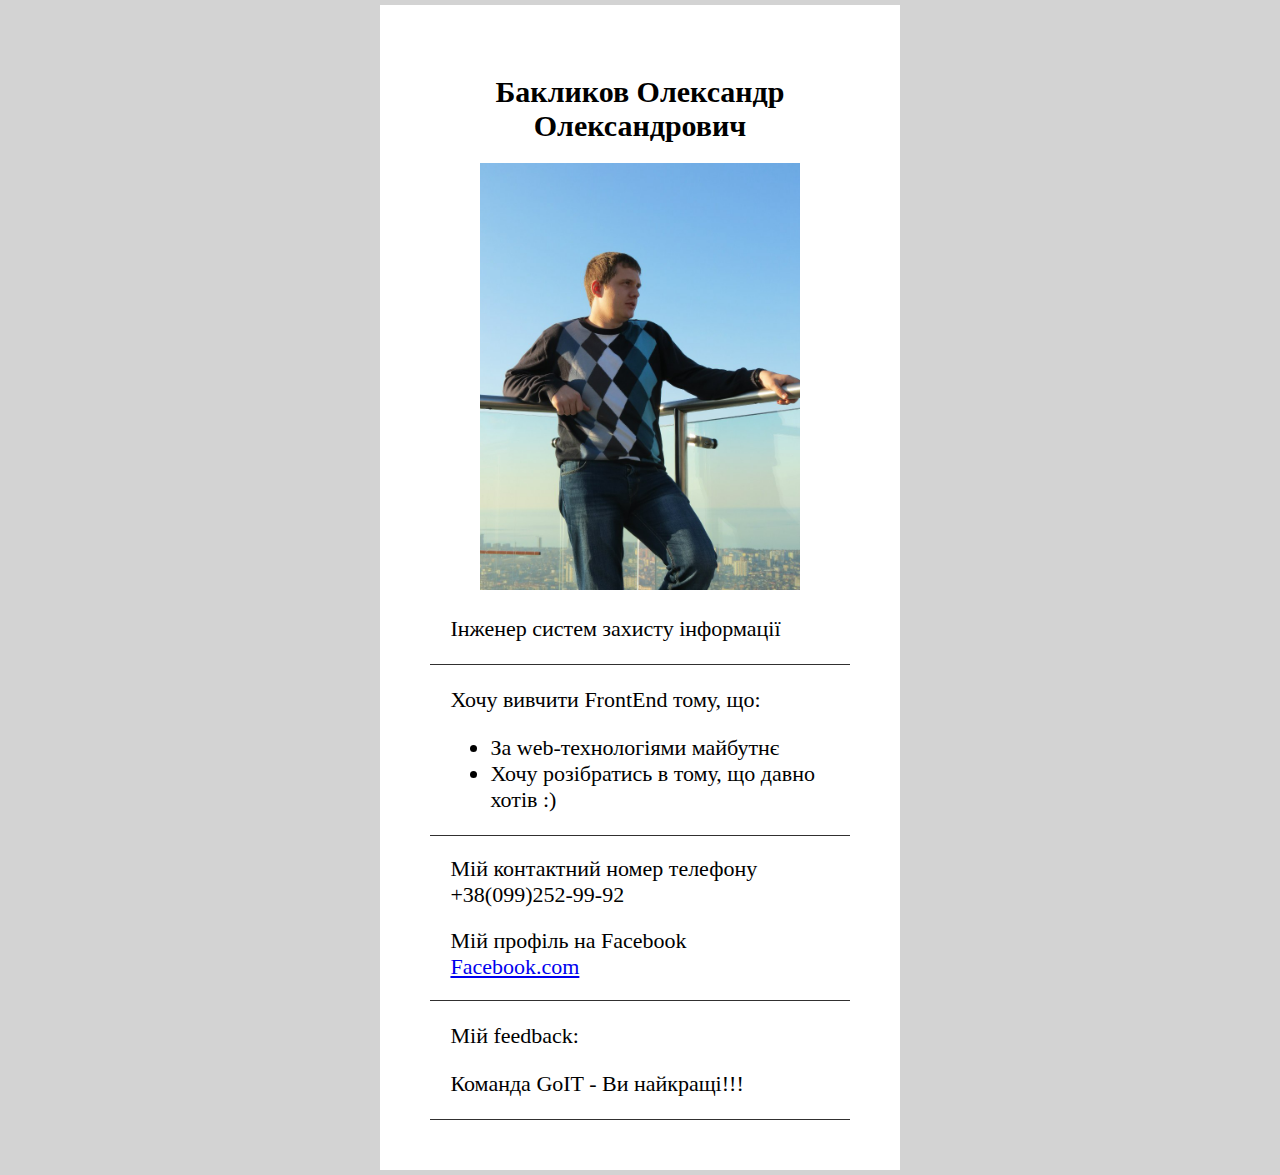
<file: html/lab1/index.html>
<!DOCTYPE html>
<html>
  <head>
    <meta charset="utf-8">
    <title>Модуль1. ДЗ1</title>
    <link rel="stylesheet" href="css/style.css">
  </head>
  <body>
    <div class="wrapper">
      <section id="header">
        <h1>Бакликов Олександр Олександрович</h1>
        <p class="img-baklykov"> <img src="img/baklykov.jpg" alt="Фото Бакликов" title="Бакликов Олександр" width="320"> </p>
        <div>
        <p class="info">Інженер систем захисту інформації</p>
        </div>
      </section>
      <section id="reasons">
        <div>
        <p class="info">Хочу вивчити FrontEnd тому, що:</p>
        <ul class="info">
          <li>За web-технологіями майбутнє</li>
          <li>Хочу розібратись в тому, що давно хотів :)</li>
        </ul>
        </div>
        </section>
        <section id="contacts">
        <p class="info">Мій контактний номер телефону<br>
        +38(099)252-99-92
        </p>
        <p class="info">Мій профіль на Facebook<br>
        <a href="https://www.facebook.com/alexandr.baklykov" target="_blank">Facebook.com</a>
        </p>
        </section>
      <section id="feedback">
        <div>
          <p class="info">Мій feedback:</p>
          <p class="info">Команда GoIT - Ви найкращі!!!</p>
        </div>
      </section>
    </div>
  </body>
</html>
</file>
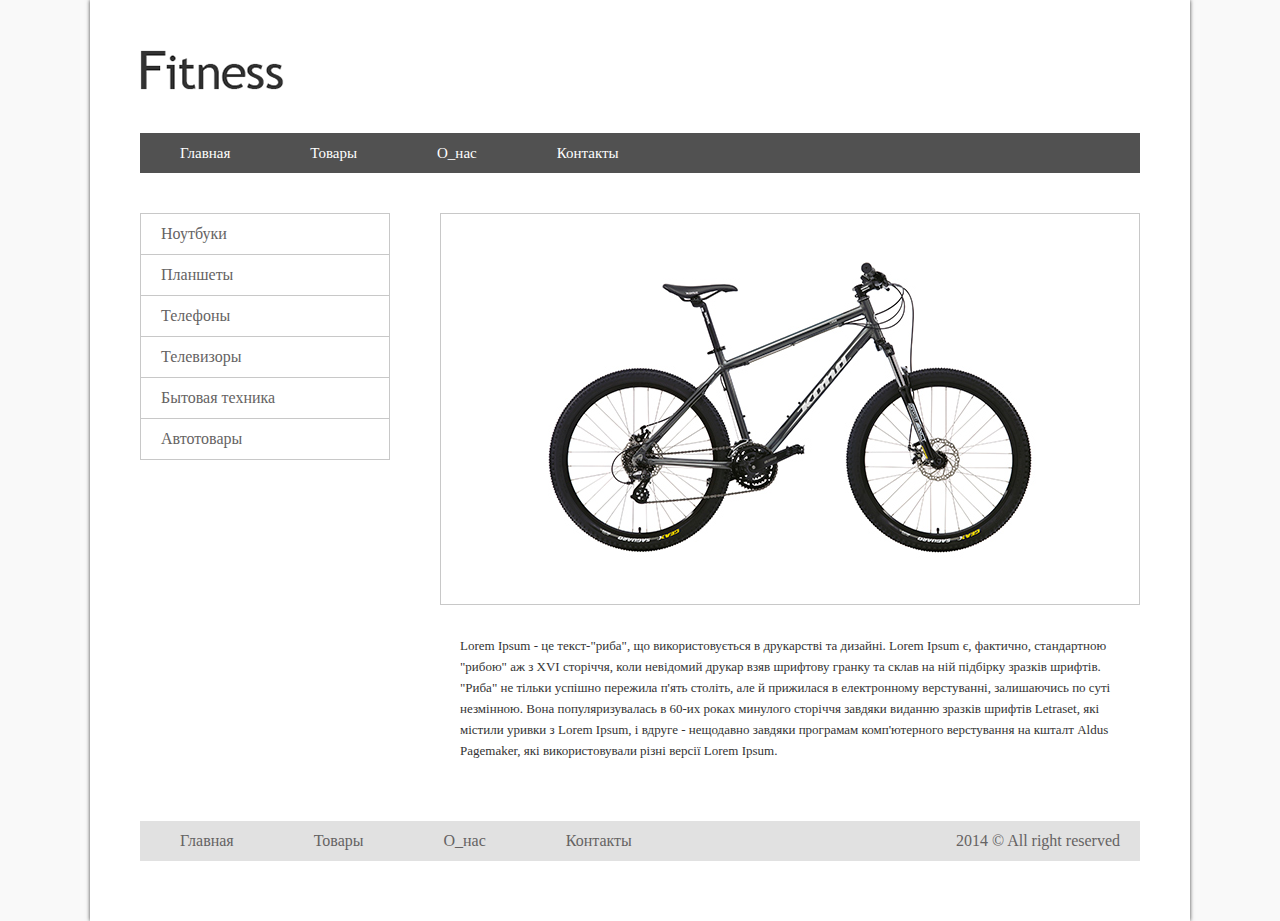
<file: html/lab2/index.html>
<!DOCTYPE html>
<html>

<head>
    <meta charset="utf-8">
    <title>Fitness-lab2</title>
    <link rel="stylesheet" href="css/reset.css">
    <link rel="stylesheet" href="css/style.css">
</head>

<body>
    <div class="wrapper">
        <section id="Header">
            <header>
                <div class="logo">
                    <p>
                        <img src="img/logo.png" alt="" />
                     </p>
                </div>
                <div class="menu">
                    <ul>
                        <li><a href="#">Главная</a></li>
                        <li><a href="#">Товары</a></li>
                        <li><a href="#">О_нас</a></li>
                        <li><a href="#">Контакты</a></li>
                    </ul>
                </div>
            </header>
        </section>
        <section id="Content">
            <div class="content">
                <div class="sidebar">
                    <ul class="sidebar_menu">
                        <li><a href="#">Ноутбуки</a></li>
                        <li><a href="#">Планшеты</a></li>
                        <li><a href="#">Телефоны</a></li>
                        <li><a href="#">Телевизоры</a></li>
                        <li><a href="#">Бытовая техника</a></li>
                        <li><a href="#">Автотовары</a></li>
                    </ul>
                </div>
                <div class="info">
                    <div class="image">
                        <img src="img/bike.png" alt="image bike"  title="Image bike"/>
                    </div>
                    <div class="text_content">
                        <p>
                            Lorem Ipsum - це текст-"риба", що використовується в друкарстві та дизайні. Lorem Ipsum є, фактично, стандартною "рибою" аж з XVI сторіччя, коли невідомий друкар взяв шрифтову гранку та склав на ній підбірку зразків шрифтів. "Риба" не тільки успішно пережила
                            п'ять століть, але й прижилася в електронному верстуванні, залишаючись по суті незмінною. Вона популяризувалась в 60-их роках минулого сторіччя завдяки виданню зразків шрифтів Letraset, які містили уривки з Lorem Ipsum, і вдруге
                            - нещодавно завдяки програмам комп'ютерного верстування на кшталт Aldus Pagemaker, які використовували різні версії Lorem Ipsum.
                        </p>
                    </div>
                </div>
            </div>
        </section>
        <section id="Footer">
            <div class="footer">
                <ul class="footer-menu">
                    <li><a href="#">Главная</a></li>
                    <li><a href="#">Товары</a></li>
                    <li><a href="#">О_нас</a></li>
                    <li><a href="#">Контакты</a></li>
                    <li>2014 &copy; All right reserved</li>
                </ul>
            </div>
        </section>
    </div>
</body>

</html>
</file>
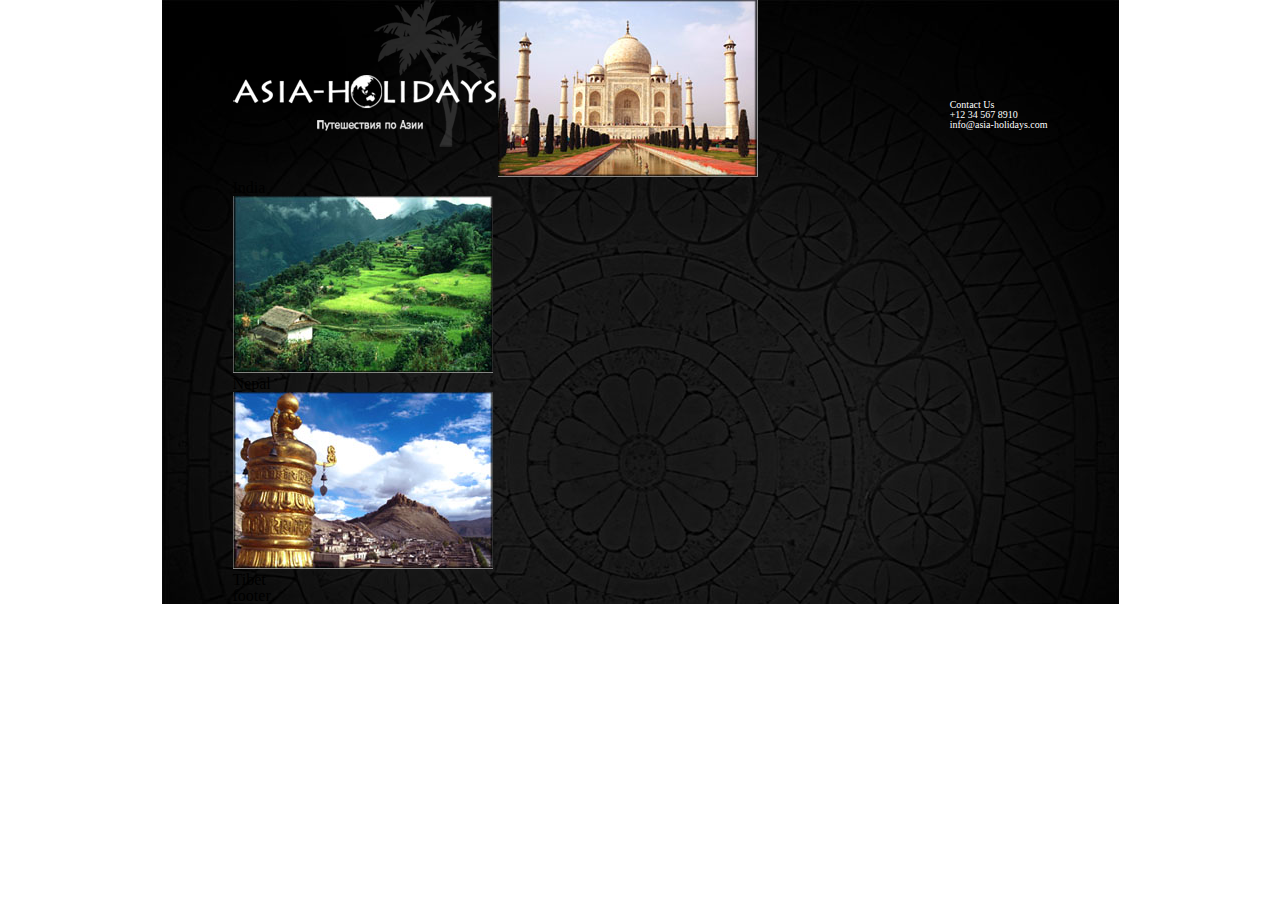
<file: html/lab3 (bonus)/index.html>
<!DOCTYPE html>
<html>

<head>
    <meta charset="utf-8">
    <title>Module 3 (Bonus)</title>
    <link rel="stylesheet" href="css/reset.css" media="screen" title="no title" charset="utf-8">
    <link rel="stylesheet" href="css/style.css" media="screen" title="no title" charset="utf-8">
</head>

<body>
    <div class="wrapper">
        <div class="header">

            <div class="logo">
                <img src="img/logo.png" alt="Logo" />

            </div>
            <div class="contacts">
                <p>Contact Us</p>
                <p>+12 34 567 8910</p>
                <p>info@asia-holidays.com</p>
            </div>

        </div>
        <div class="content">
            <figure>
                <p><img src="img/india.jpg" alt="" /></p>
                <figcaption>India</figcaption>
            </figure>
            <figure>
                <p><img src="img/nepal.jpg" alt="" /></p>
                <figcaption>Nepal</figcaption>
            </figure>
            <figure>
                <p><img src="img/tibet.jpg" alt="" /></p>
                <figcaption>Tibet</figcaption>
            </figure>
        </div>
        <div class="footer">
            footer

        </div>
    </div>
</body>

</html>
</file>
<file: html/lab1/css/style.css>
body {
  margin: 5px;
  background-color: lightgrey;
}

.wrapper {
  padding: 50px;
  width: 33%;
  margin: 0 auto;
  background-color: white;
}

h1 {
  font-size: 30px;
  text-align: center;
}

.img-baklykov {
  text-align: center;
}

.info {
  margin-left: 20px;
  text-align: left;
  font-size: 22px;
}

#contacts .info {
  margin:20px;
  text-align: left;
  font-size: 22px;
}

section {
  border-bottom:1px solid #313030;
}
</file>
<file: html/lab2/css/style.css>
body {
    background: #f9f9f9;
    font-family: "Tahoma";
}
.wrapper {
    margin: 0 auto;
    padding: 0 50px;
    width: 1000px;
    background: white;
    -webkit-box-shadow: 0px 0px 4px 0px rgba(0, 0, 0, 0.73);
    -moz-box-shadow: 0px 0px 4px 0px rgba(0, 0, 0, 0.73);
    box-shadow: 0px 0px 4px 0px rgba(0, 0, 0, 0.73);
}
.logo {
    padding-top: 50px;
}
.menu {
    position: relative;
    overflow: hidden;
    margin: 40px 0;
    background-color: #515151;
    width: 1000px;
}
.menu li {
    font-size: 15px;
}
.menu a {
    float: left;
    padding: 0 40px;
    list-style: none;
    display: block;
    text-decoration: none;
    color: white;
    line-height: 40px;
}
.menu a:hover {
    background: #4a4a4a;
}
.content {
    position: relative;
    overflow: hidden;
}
.sidebar {
    float: left;
    width: 250px;
}
.sidebar_menu {
    border: 1px solid #c8c8c8;
}
.sidebar_menu li {
    border-top: 1px solid #c8c8c8;
}
.sidebar_menu li:first-child {
    border: none;
}
.sidebar_menu a {
    padding-left: 20px;
    line-height: 40px;
    color: #656363;
    list-style: none;
    text-decoration: none;
}
.sidebar_menu a:hover {
    background-color: #f9f9f9;
    padding-left: 35px;
}
.info {
    float: right;
    width: 700px;
}
.image {
    padding: 40px 0;
    border: 1px solid #c8c8c8;
    text-align: center;
}
.text_content {
    padding: 30px 22px 0 20px;
    float: right;
    color: #333333;
    font-size: 13px;
    line-height: 21px;
}
.footer {
    padding: 60px 0;
}
.footer-menu {
    position: relative;
    overflow: hidden;
    background-color: #e1e1e1;
    width: 1000px;
}
.footer-menu li {
    float: left;
    list-style: none;
    line-height: 40px;
}
.footer-menu li:last-child {
    float: right;
    padding-right: 20px;
    color: #656363;
}
.footer-menu a {
    padding: 0 40px;
    color: #656363;
    display: block;
    text-decoration: none;
}
.footer-menu a:hover {
  text-decoration: underline;
}
</file>
<file: html/lab3 (bonus)/css/style.css>
.wrapper {
  position: relative;
  overflow: hidden;
  margin: 0 auto;
  padding: 0 71px;
  width: 815px;
  background-image: url('../img/background.jpg');
}

.logo  {
float: left;
width: 265px;

}

.contacts {
  padding-top: 100px;
  float: right;
  color: white;
  font-family: "Tahoma";
  font-size: 10px;
}


.content {

}
.figure {
    background: #5f6a72; /* Цвет фона */
    padding: 10px; /* Поля вокруг */
    display: block; /* Блочный элемент */
    width: 150px; /* Ширина */
    float: left; /* Блоки выстраиваются по горизонтали */
    margin: 0 10px 10px 0; /* Отступы */
    text-align: center; /* Выравнивание по центру */
   }

.footer {

}
</file>
